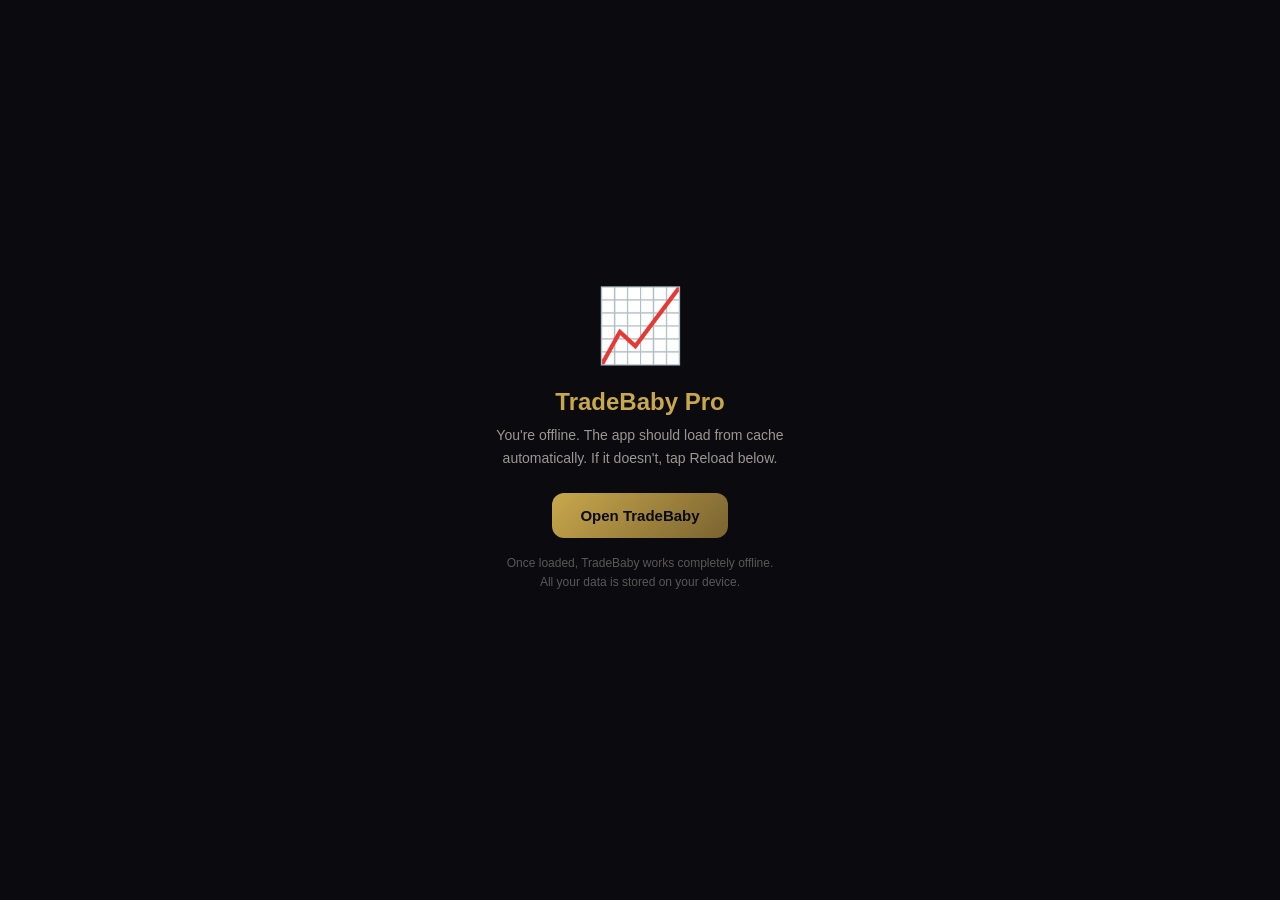
<file: offline.html>
<!DOCTYPE html>
<html lang="en">
<head>
<meta charset="UTF-8">
<meta name="viewport" content="width=device-width, initial-scale=1.0">
<title>TradeBaby Pro — Offline</title>
<style>
  * { margin:0; padding:0; box-sizing:border-box; }
  body { background:#0A0A0F; color:#F0EEE8; font-family:'Segoe UI',sans-serif; display:flex; align-items:center; justify-content:center; min-height:100vh; padding:20px; }
  .wrap { text-align:center; max-width:320px; }
  .logo { font-size:72px; margin-bottom:20px; }
  h1 { font-size:24px; color:#C9A84C; margin-bottom:8px; }
  p { font-size:14px; color:#9B9891; line-height:1.6; margin-bottom:24px; }
  button { background:linear-gradient(135deg,#C9A84C,#7A6330); color:#0A0A0F; border:none; padding:14px 28px; border-radius:12px; font-size:15px; font-weight:700; cursor:pointer; }
  .tip { font-size:12px; color:#5A5855; margin-top:16px; }
</style>
</head>
<body>
<div class="wrap">
  <div class="logo">📈</div>
  <h1>TradeBaby Pro</h1>
  <p>You're offline. The app should load from cache automatically. If it doesn't, tap Reload below.</p>
  <button onclick="window.location.href='./index.html'">Open TradeBaby</button>
  <p class="tip">Once loaded, TradeBaby works completely offline.<br>All your data is stored on your device.</p>
</div>
</body>
</html>
</file>
